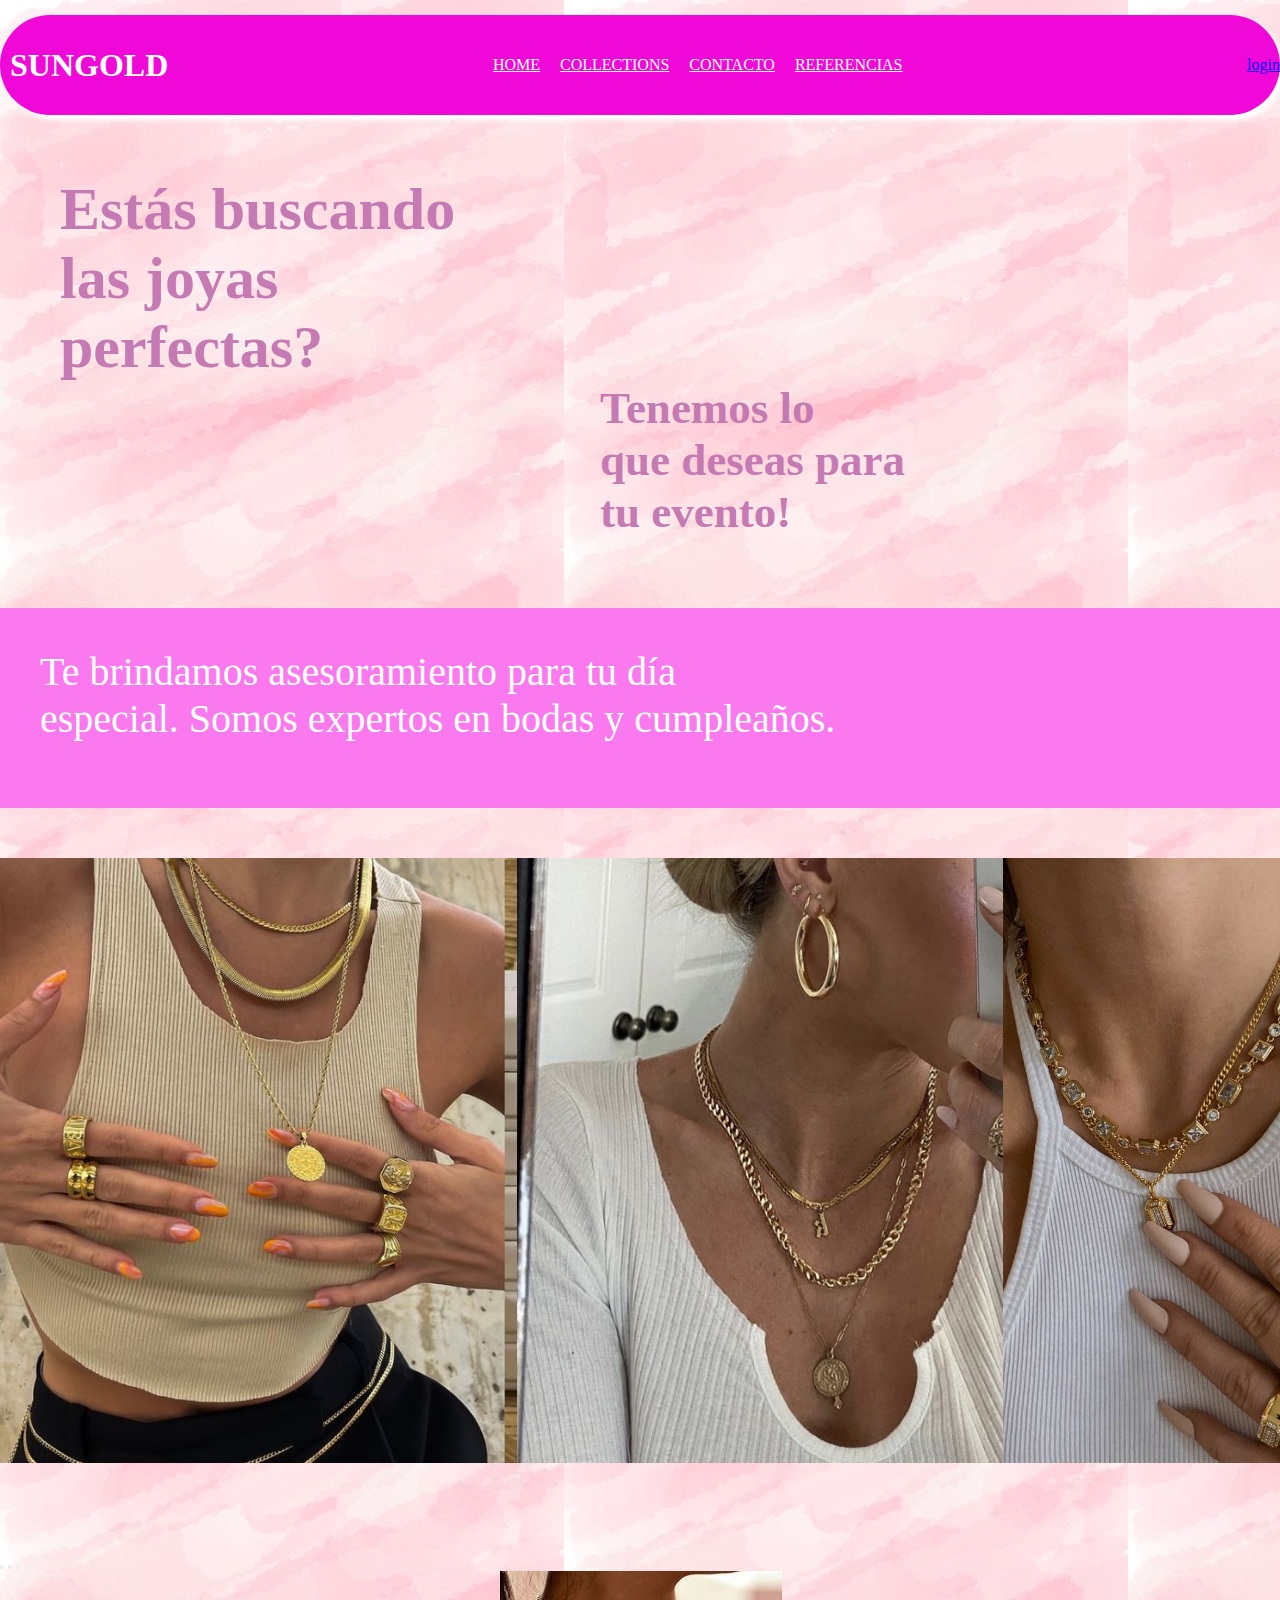
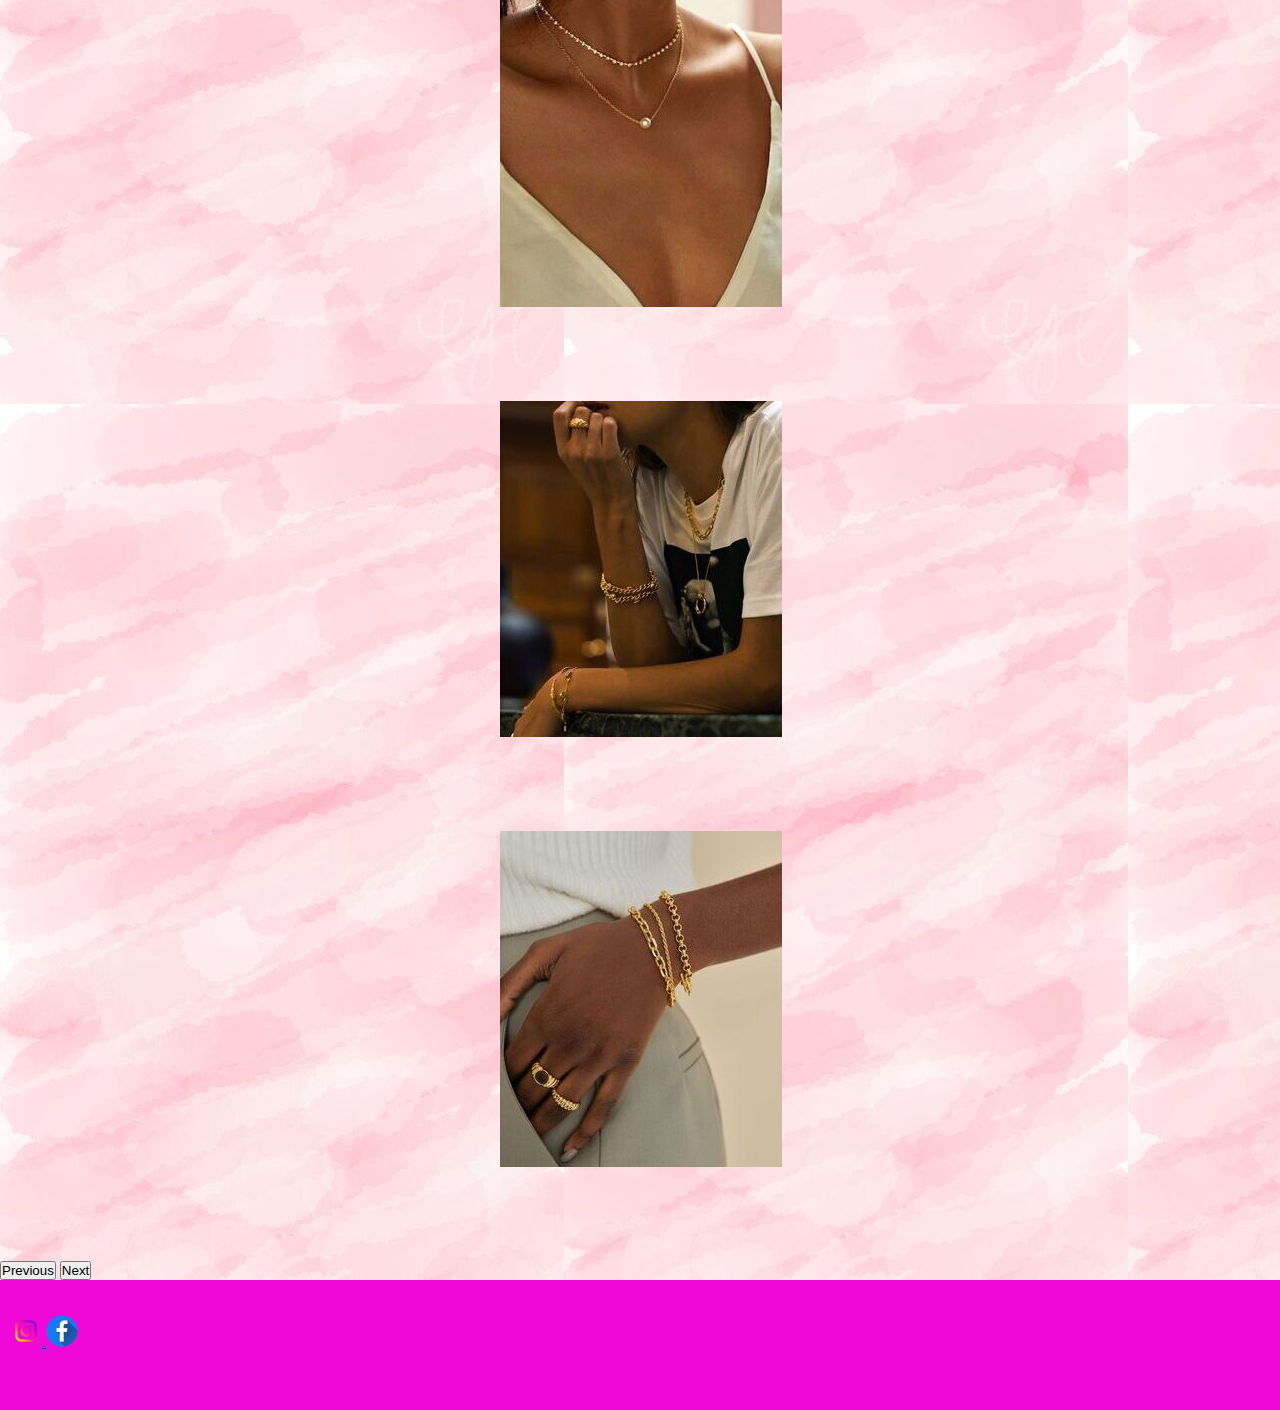
<file: index.html>
<!DOCTYPE html>
<html lang="en">
<head>
    <meta charset="UTF-8">
    <meta name="viewport" content="width=device-width, initial-scale=1.0">
    <title>mi-proyecto-1</title>
    <link href="https://cdn.jsdelivr.net/npm/bootstrap@5.3.2/dist/css/bootstrap.min.css" rel="stylesheet" integrity="sha384-T3c6CoIi6uLrA9TneNEoa7RxnatzjcDSCmG1MXxSR1GAsXEV/Dwwykc2MPK8M2HN" crossorigin="anonymous">

    <link rel="stylesheet" href="./css/style.css">
</head>
<body class="body">
    <header class="header">
            <h1>SUNGOLD</h1>
        <div>
            <nav class="navbar">
                <ul class="nav-list">
                    <li><a href="#">HOME</a></li>
                    <li><a href="./pages/collections.html">COLLECTIONS</a></li>
                    <li><a href="./pages/contacto.html">CONTACTO</a></li>
                    <li><a href="./pages/referencias.html">REFERENCIAS</a></li>
                </ul>
            </nav>
        </div>
        
        <div>
            <a href="./pages/login.html">login</a>
        </div>
    </header>
    <main>
        <section class="home-section1">
            <h1>Estás buscando<br>las joyas<br>perfectas?</h1>
            <h2>Tenemos lo <br>que deseas para <br>tu evento!</h2>
        </section>
        <section class="home-section2">
            <p>Te brindamos asesoramiento para tu día <br>especial. Somos expertos en bodas y cumpleaños.</p>
        </section>
        <section>
            <div class="home-img">
                <img src="./assets/img/photo-home1.jpg" alt="">
                <img src="./assets/img/photo-home2.jpg" alt="">
                <img src="./assets/img/photo-home3.jpg" alt="">
            </div>
        </section>
        <div id="carouselExampleCaptions" class="carousel slide">
            <div class="carousel-indicators">
              <button type="button" data-bs-target="#carouselExampleCaptions" data-bs-slide-to="0" class="active" aria-current="true" aria-label="Slide 1"></button>
              <button type="button" data-bs-target="#carouselExampleCaptions" data-bs-slide-to="1" aria-label="Slide 2"></button>
              <button type="button" data-bs-target="#carouselExampleCaptions" data-bs-slide-to="2" aria-label="Slide 3"></button>
            </div>
            <div class="carousel-inner">
              <div class="carousel-item active">
                <img src="./assets/img/photo1-home.jpg" class="d-block w-100" alt="...">
                <div class="carousel-caption d-none d-md-block"></div>
              </div>
              <div class="carousel-item">
                <img src="./assets/img/photo2-home.jpg" class="d-block w-100" alt="...">
                <div class="carousel-caption d-none d-md-block"></div>
              </div>
              <div class="carousel-item">
                <img src="./assets/img/photo3-home.jpg" class="d-block w-100" alt="...">
                <div class="carousel-caption d-none d-md-block"></div>
              </div>
            </div>
            <button class="carousel-control-prev" type="button" data-bs-target="#carouselExampleCaptions" data-bs-slide="prev">
              <span class="carousel-control-prev-icon" aria-hidden="true"></span>
              <span class="visually-hidden">Previous</span>
            </button>
            <button class="carousel-control-next" type="button" data-bs-target="#carouselExampleCaptions" data-bs-slide="next">
              <span class="carousel-control-next-icon" aria-hidden="true"></span>
              <span class="visually-hidden">Next</span>
            </button>
          </div>
    </main>
    <footer class="footer">
        <div class="logo-footer">
        <a href="https://www.instagram.com/" target="_blank"><img src="./assets/img/instagram.png" alt="instagram"/a>
            <a href="https://es-la.facebook.com/" target="_blank"><img src="./assets/img/facebook.png" alt="facebook"/a>
        </div>
    </footer>
    
    <script src="https://cdn.jsdelivr.net/npm/@popperjs/core@2.11.8/dist/umd/popper.min.js" integrity="sha384-I7E8VVD/ismYTF4hNIPjVp/Zjvgyol6VFvRkX/vR+Vc4jQkC+hVqc2pM8ODewa9r" crossorigin="anonymous"></script>
    <script src="https://cdn.jsdelivr.net/npm/bootstrap@5.3.2/dist/js/bootstrap.min.js" integrity="sha384-BBtl+eGJRgqQAUMxJ7pMwbEyER4l1g+O15P+16Ep7Q9Q+zqX6gSbd85u4mG4QzX+" crossorigin="anonymous"></script>
</body>
</html>
</file>
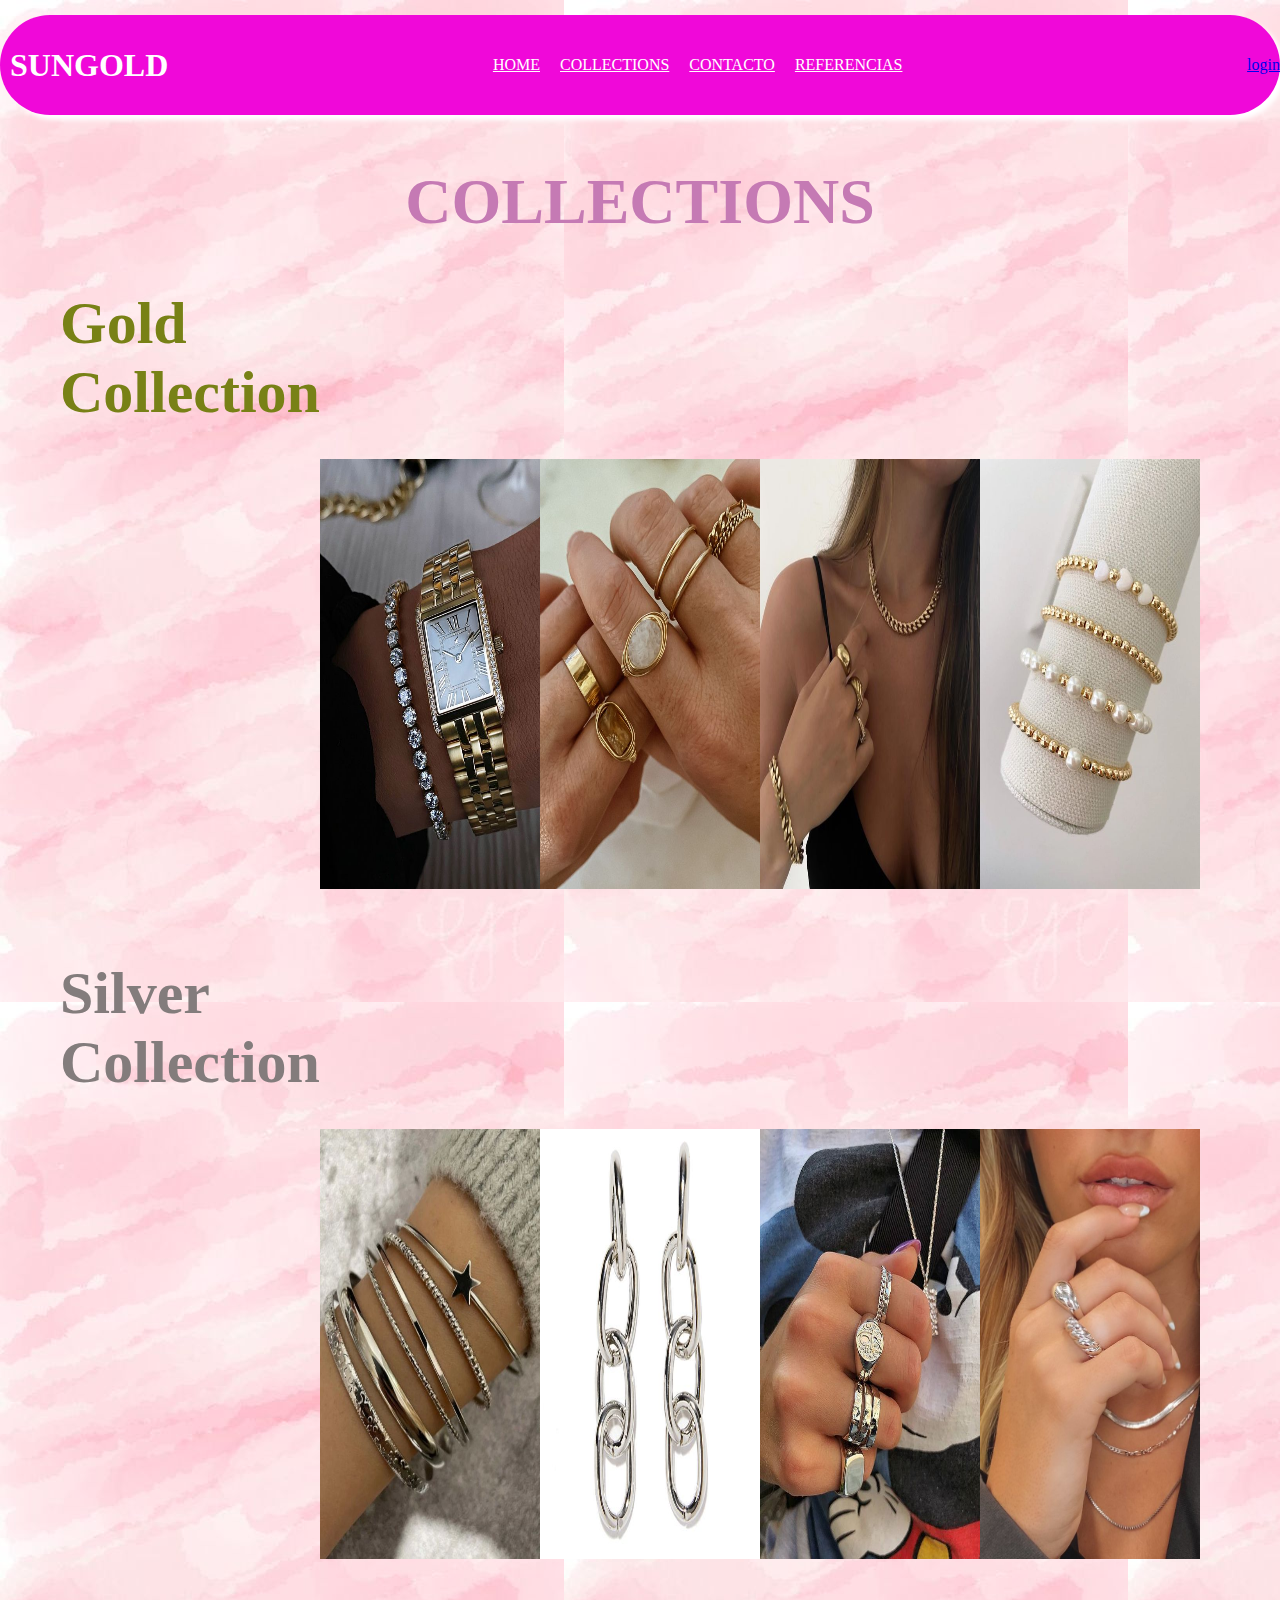
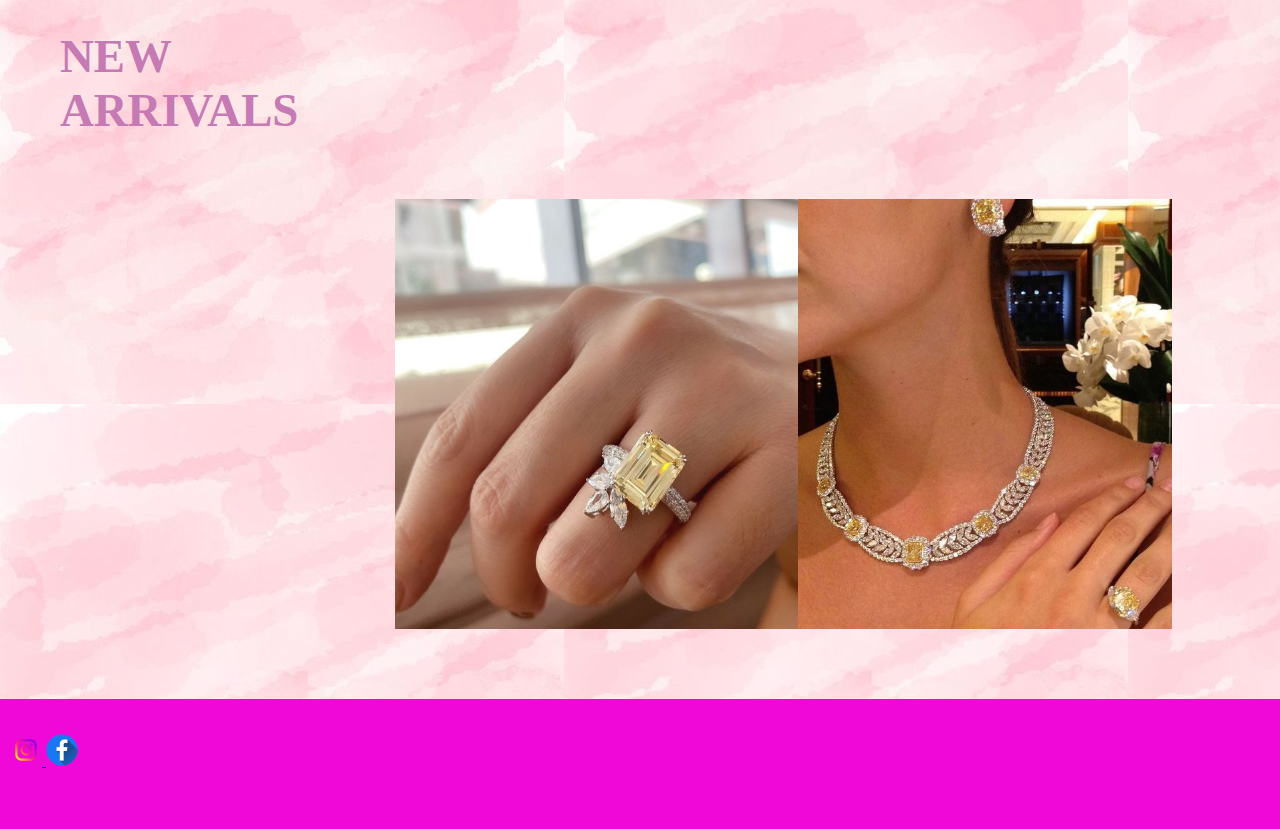
<file: pages/collections.html>
<!DOCTYPE html>
<html lang="en">
<head>
    <meta charset="UTF-8">
    <meta name="viewport" content="width=device-width, initial-scale=1.0">
    <title>Document</title>
    <link rel="stylesheet" href="../css/style.css">
</head>
<body class="body">
    <header class="header">
        <h1>SUNGOLD</h1>
    <div>
        <nav class="navbar">
            <ul class="nav-list">
                <li><a href="../index.html">HOME</a></li>
                <li><a href="#">COLLECTIONS</a></li>
                <li><a href="contacto.html">CONTACTO</a></li>
                <li><a href="referencias.html">REFERENCIAS</a></li>
            </ul>
        </nav>
    </div>
    
        <div>
            <a href="login.html">login</a>
        </div>
    </header>
    <main>
        <div class="collections">
            <h1>COLLECTIONS</h1>
        </div>
        <section class="gold-collection">
            <h2>Gold Collection</h2>
            <div class="grid-container1">
                <div class="grid-item"><img src="../assets/img/gold-collection-1.jpg" alt=""></div>
                <div class="grid-item"><img src="../assets/img/gold-collection-2.jpg" alt=""></div>
                <div class="grid-item"><img src="../assets/img/gold-collection-3.jpg" alt=""></div>
                <div class="grid-item"><img src="../assets/img/gold-collection-4.jpg" alt=""></div>
            </div>
        </section>
        <section class="silver-collection">
            <h2>Silver Collection</h2>
            <div class="grid-container2">
                <div class="grid-item2"><img src="../assets/img/silver-collection-1.jpg" alt=""></div>
                <div class="grid-item2"><img src="../assets/img/silver-collection-2.jpg" alt=""></div>
                <div class="grid-item2"><img src="../assets/img/silver-collection-3.jpg" alt=""></div>
                <div class="grid-item2"><img src="../assets/img/silver-collection-4.jpg" alt=""></div>
            </div>
        </section>
        <section class="new-arrivals">
            <h3>NEW ARRIVALS</h3>
            <div class="grid-container3">
                <div class="grid-item3"><img src="../assets/img/new-arrivals-1.jpg" alt=""></div>
                <div class="grid-item3"><img src="../assets/img/new-arrivals-2.jpg" alt=""></div>
            </div>
        </section>
    </main>
    <footer class="footer">
        <div class="logo-footer">
            <a href="https://www.instagram.com/" target="_blank"><img src="../assets/img/instagram.png" alt="instagram"/a>
                <a href="https://es-la.facebook.com/" target="_blank"><img src="../assets/img/facebook.png" alt="facebook"/a>
        </div>
    </footer>
</body>
</html>
</file>
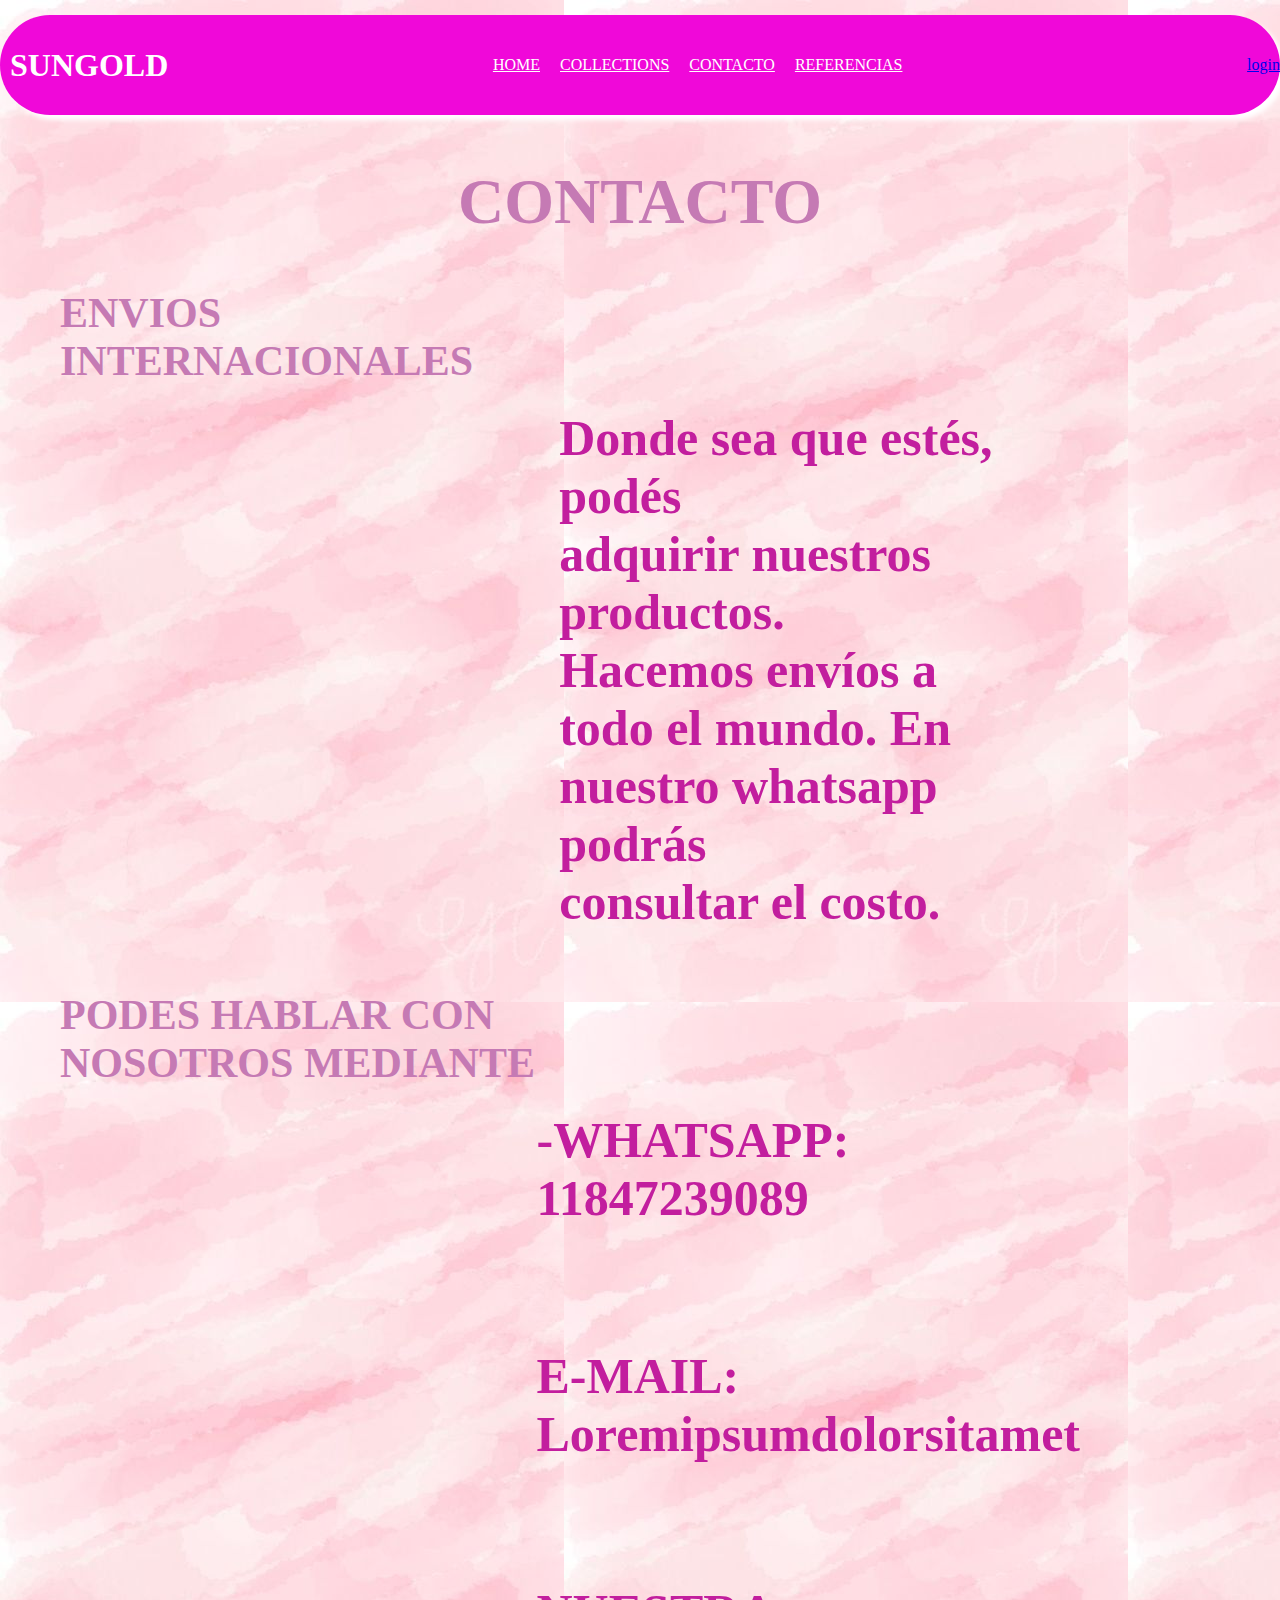
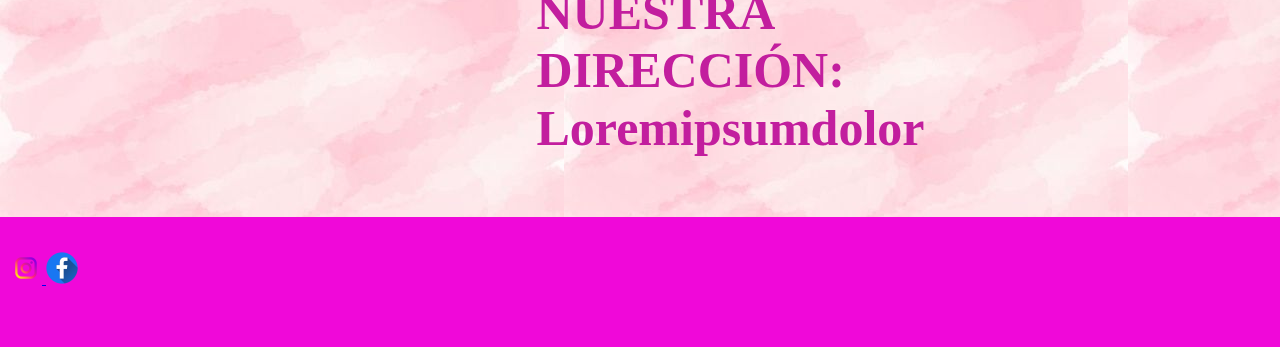
<file: pages/contacto.html>
<!DOCTYPE html>
<html lang="en">
<head>
    <meta charset="UTF-8">
    <meta name="viewport" content="width=device-width, initial-scale=1.0">
    <title>Document</title>
    <link rel="stylesheet" href="../css/style.css">
</head>
<body class="body">
    <header>
        <header class="header">
            <h1>SUNGOLD</h1>
        <div>
            <nav class="navbar">
                <ul class="nav-list">
                    <li><a href="../index.html">HOME</a></li>
                    <li><a href="collections.html">COLLECTIONS</a></li>
                    <li><a href="#">CONTACTO</a></li>
                    <li><a href="referencias.html">REFERENCIAS</a></li>
                </ul>
            </nav>
        </div>

        <div>
            <a href="login.html">login</a>
        </div>
    </header>
    <main>
        <div class="contacto">
            <h1>CONTACTO</h1>
        </div>
        <section class="envios-internacionales">
            <h2>ENVIOS INTERNACIONALES</h2>
            <div class="section1-p">
                <p>Donde sea que estés, podés <br>adquirir nuestros productos. <br>Hacemos envíos a <br>todo el mundo. En <br>nuestro whatsapp podrás <br>consultar el costo.</p>
            </div>
        </section>
        <section class="contacto-section2">
            <h2>PODES HABLAR CON NOSOTROS MEDIANTE</h2>
            <div class="section2-p">
                <p class="whatsapp">-WHATSAPP: 11847239089</p>
                <p class="mail">E-MAIL: Loremipsumdolorsitamet</p>
                <p class="direccion">NUESTRA DIRECCIÓN: Loremipsumdolor</p>
            </div>
        </section>
    </main>
    <footer class="footer">
       <div class="logo-footer">
        <a href="https://www.instagram.com/" target="_blank"><img src="../assets/img/instagram.png" alt="instagram"/a>
            <a href="https://es-la.facebook.com/" target="_blank"><img src="../assets/img/facebook.png" alt="facebook"/a>
       </div>
    </footer>
</body>
</html>
</file>
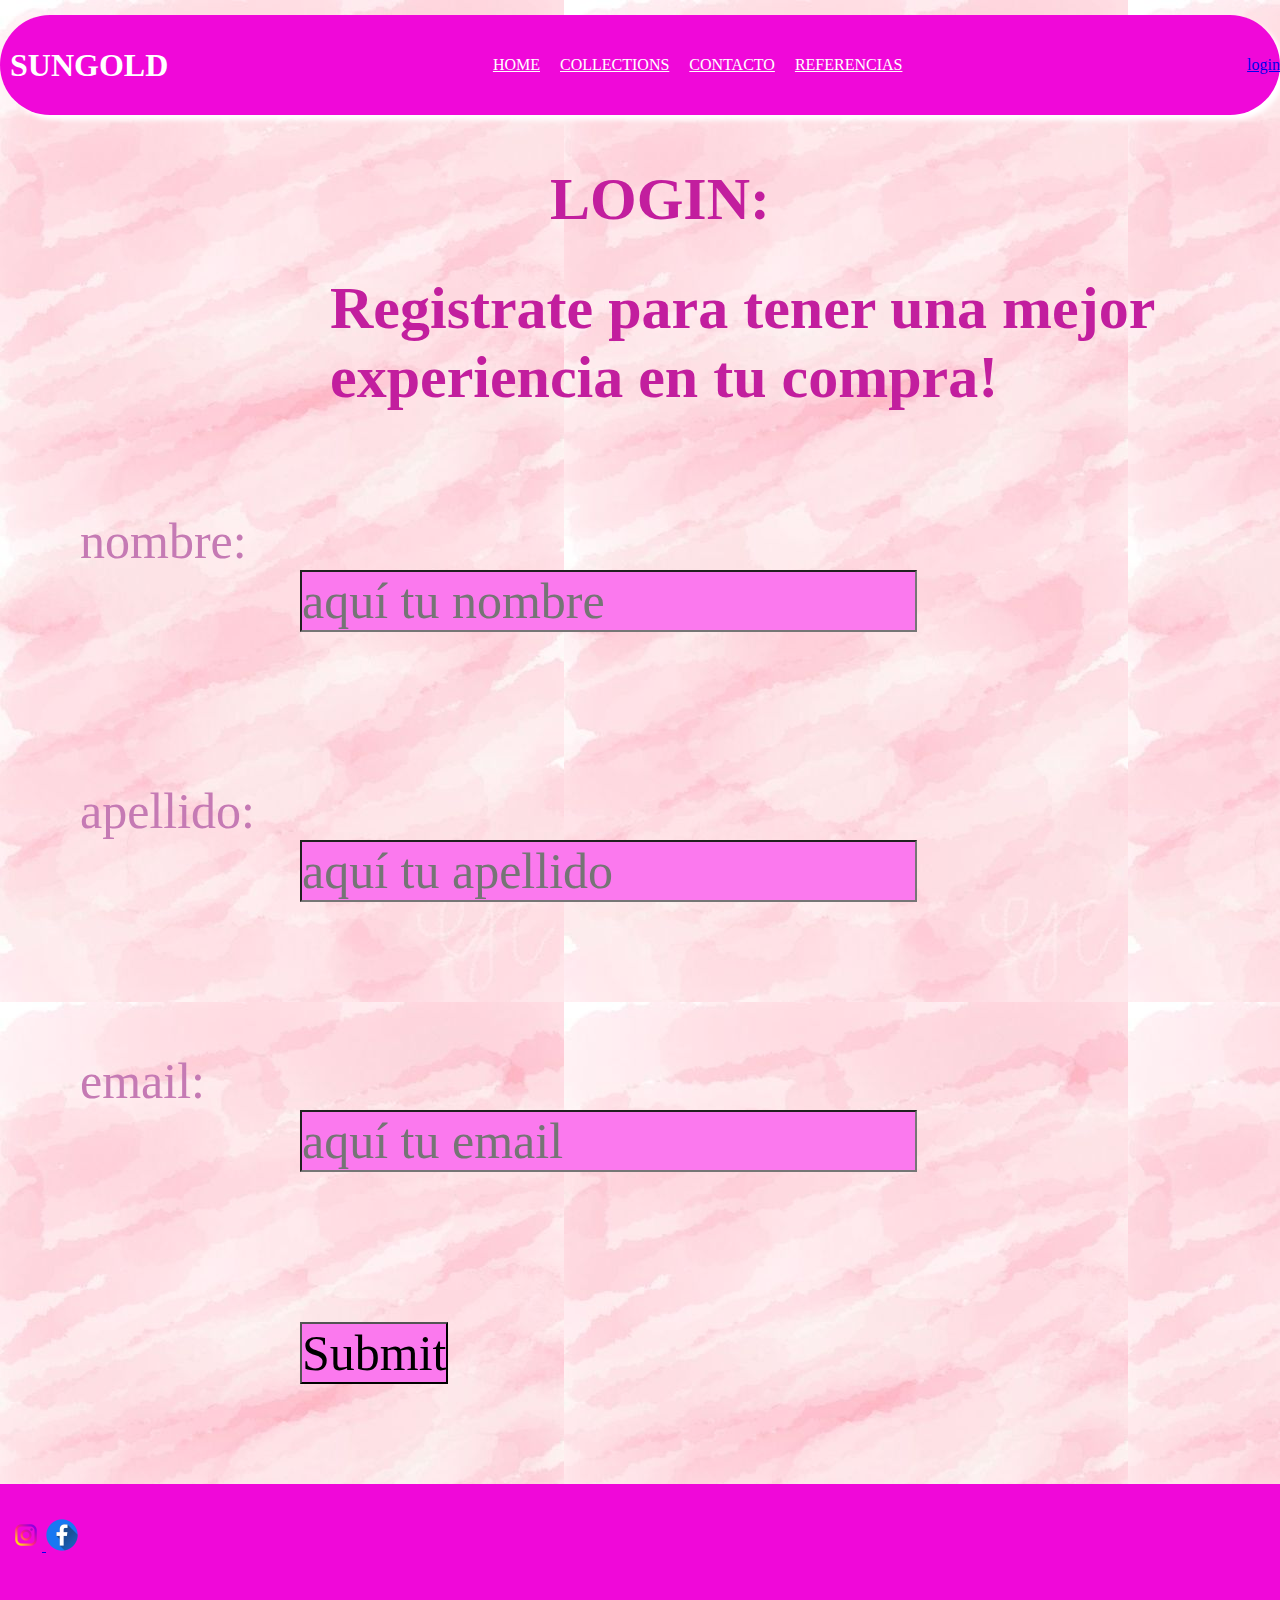
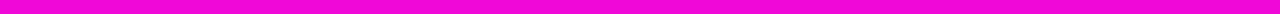
<file: pages/login.html>
<!DOCTYPE html>
<html lang="en">
<head>
    <meta charset="UTF-8">
    <meta name="viewport" content="width=device-width, initial-scale=1.0">
    <title>Document</title>
    <link rel="stylesheet" href="../css/style.css">
</head>
<body class="body">
    <header>
        <header class="header">
            <h1>SUNGOLD</h1>
        <div>
            <nav class="navbar">
                <ul class="nav-list">
                    <li><a href="../index.html">HOME</a></li>
                    <li><a href="collections.html">COLLECTIONS</a></li>
                    <li><a href="contacto.html">CONTACTO</a></li>
                    <li><a href="referencias.html">REFERENCIAS</a></li>
                </ul>
            </nav>
        </div>
        
        <div>
            <a href="#">login</a>
        </div>
    </header>
    <main class="login">
        <h1 class="login-h1">LOGIN:</h1>
        <h2 class="login-h2">Registrate para tener una mejor <br>experiencia en tu compra!</h2>
        <form action="">
            <fieldset id="login-container" class="login-form">
                <label class="nombre" for="nombre">nombre:</label>
                <input class="nombre-input" type="text" id="nombre" placeholder="aquí tu nombre" required>

                <label class="apellido" for="apellido">apellido:</label>
                <input class="apellido-input" type="text" id="apellido" placeholder="aquí tu apellido" required>

                <label class="email" for="email">email:</label>
                <input class="email-input" type="text" id="email" placeholder="aquí tu email" required>

                <input id="submitBtn" class="submit" type="submit">
            </fieldset>
        </form>
    </main>
    <footer class="footer">
        <div class="logo-footer">
            <a href="https://www.instagram.com/" target="_blank"><img src="../assets/img/instagram.png" alt="instagram"/a>
                <a href="https://es-la.facebook.com/" target="_blank"><img src="../assets/img/facebook.png" alt="facebook"/a>
        </div>
    </footer>
</body>
</html>
</file>
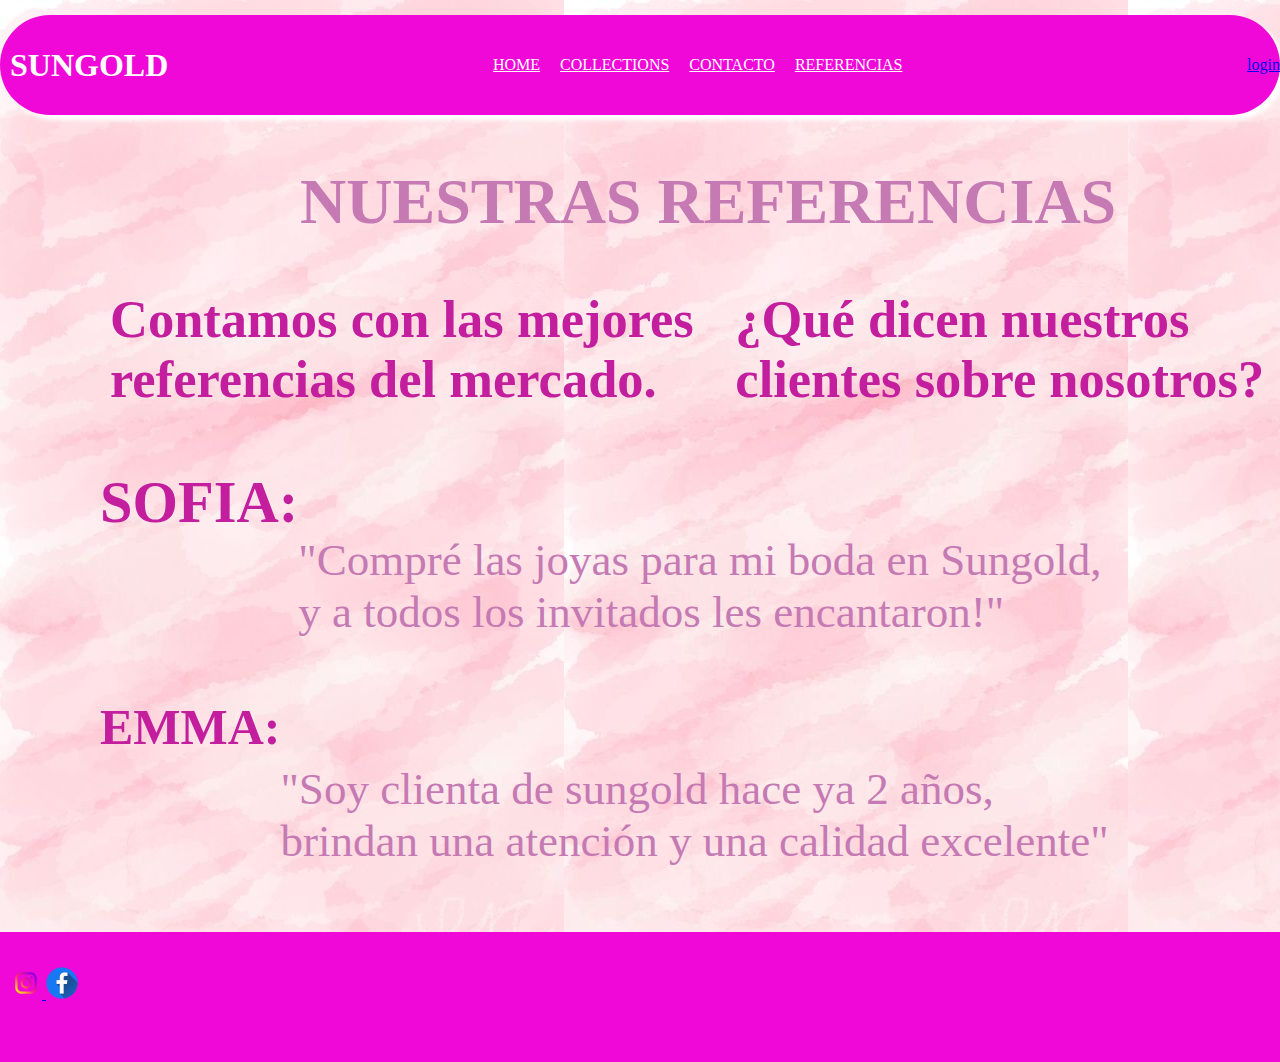
<file: pages/referencias.html>
<!DOCTYPE html>
<html lang="en">
<head>
    <meta charset="UTF-8">
    <meta name="viewport" content="width=device-width, initial-scale=1.0">
    <title>Document</title>
    <link rel="stylesheet" href="../css/style.css">
</head>
<body class="body">
    <header>
        <header class="header">
            <h1>SUNGOLD</h1>
        <div>
            <nav class="navbar">
                <ul class="nav-list">
                    <li><a href="../index.html">HOME</a></li>
                    <li><a href="collections.html">COLLECTIONS</a></li>
                    <li><a href="contacto.html">CONTACTO</a></li>
                    <li><a href="#">REFERENCIAS</a></li>
                </ul>
            </nav>
        </div>
        <div>
            <a href="login.html">login</a>
        </div>
    </header>
    <main>
        <div class="nuestras-referencias">
            <h1>NUESTRAS REFERENCIAS</h1>
        </div>
            <section class="section1-h2">
                <h2>Contamos con las mejores referencias del mercado.</h2>
                <h2>¿Qué dicen nuestros clientes sobre nosotros?</h2>
            </section>
        <section class="sofia">
            <h3>SOFIA:</h3>
            <div class="section2-referencias">
                <p>"Compré las joyas para mi boda en Sungold, <br>y a todos los invitados les encantaron!"</p>
            </div>
        </section>
        <section class="emma">
            <h4>EMMA:</h4>
            <div class="section3-referencias">
                <p>"Soy clienta de sungold hace ya 2 años, <br>brindan una atención y una calidad excelente"</p>
            </div>
        </section>
    </main>
    <footer class="footer">
        <div class="logo-footer">
            <a href="https://www.instagram.com/" target="_blank"><img src="../assets/img/instagram.png" alt="instagram"/a>
                <a href="https://es-la.facebook.com/" target="_blank"><img src="../assets/img/facebook.png" alt="facebook"/a>
        </div>
    </footer>
</body>
</html>
</file>
<file: css/style.css>
*{
    margin: 0;
    padding: 0;
    box-sizing: border-box;
}

.header {
    display: flex;
    height: 100px;
    justify-content: space-between;
    align-items: center;
    margin-top: 15px;
    box-shadow: 5px 5px 5px; color: gray;
    border-radius: 380px;
    background-color: #f008d9;
    color: white;
    padding-left: 10px;
}

.navbar ul {
    list-style: none;
    display: flex;
    align-items: center;
    font-family: Playfair Display SC; 
}

.navbar li {
    margin-right: 20px;
    font-family: Playfair Display SC;
}

.nav-list li a{
    color: white;
}

.body{
    background: local url(../assets/img/background-image.jpg);
}

.footer{
    display: flex;
    width: 100%;
    height: 130px;
    background-color: #f008d9;
}

.logo-footer{
    align-items: center;
    padding-left: 10px;
    padding-top: 35px;
}

.home-section1{
    font-family: Playfair Display SC;
    font-size: 30px;
    color: #c57ab4;
}
.home-section1 h1{
    margin-top: 60px;
    margin-left: 60px;
}
.home-section1 h2{
    margin-left: 600px;
    margin-bottom: 70px;
}
.home-section2{
    padding-top: 40px;
    margin-bottom: 50px;
    padding-left: 40px;
    font-family: Playfair Display SC;
    font-size: 40px;
    height: 200px;
    color: white;
    background-color: #fb79ee;
}

.home-img{
    display: flex;
    flex-direction: row;
    width: 100%;
    height: 695px;
    padding-bottom: 90px;
}

.collections{
    display: flex;
    justify-content: center;
    margin-top: 50px;
    margin-bottom: 50px;
    font-family: Playfair Display SC;
    font-size: 32px;
    color: #c57ab4;
}

.gold-collection{
    display: flex;
    font-family: Playfair Display SC;
    margin-left: 60px;
    margin-bottom: 60px;
    font-size: 40px;
    color: #788116;
}

.grid-container1{
    display: grid;
    grid-template-columns: repeat(4, 1fr);
    margin-top: 120px;
    padding-top: 50px;
    margin-right: 80px;
}
.grid-item img{
    max-width: 100%;
    height: 430px;
}
.silver-collection{
    display: flex;
    font-family: Playfair Display SC;
    margin-left: 60px;
    margin-bottom: 60px;
    font-size: 40px;
    color: #837c7c;
}

.grid-container2{
    display: grid;
    grid-template-columns: repeat(4, 1fr);
    margin-top: 120px;
    padding-top: 50px;
    margin-right: 80px;
}
.grid-item2 img {
    max-width: 100%;
    height: 430px;
}

.new-arrivals {
    display: flex;
    font-family: Playfair Display SC;
    margin-left: 60px;
    margin-bottom: 60px;
    font-size: 40px;
    color: #c57ab4;
}
.grid-container3{
    display: grid;
    grid-template-columns: repeat(2, 1fr);
    margin-top: 120px;
    padding-top: 50px;
    margin-right: 80px;
}
.grid-item3 img{
    max-width: 100%;
    height: 430px;
}

.contacto{
    display: flex;
    font-family: Piazzolla;
    font-weight: 100;
    font-size: 32px;
    justify-content: center;
    margin-top: 50px;
    margin-bottom: 50px;
    color: #c57ab4;
}

.envios-internacionales{
    display: flex;
    font-family: Playfair Display SC;
    margin-left: 60px;
    font-size: 28px;
    color: #c57ab4;
}

.section1-p{
    display: flex;
    font-family: Playfair Display SC;
    font-weight: bold;
    font-size: 50px;
    margin-top: 120px;
    margin-right: 200px;
    color: #c21e9e;
}

.contacto-section2{
    display: flex;
    font-family: Playfair Display SC;
    margin-top: 60px;
    margin-left: 60px;
    font-size: 28px;
    color: #c57ab4;
}
.whatsapp{
    display: flex;
    font-family: Playfair Display SC;
    font-weight: bold;
    font-size: 50px;
    margin-top: 120px;
    margin-right: 200px;
    color: #c21e9e;
}
.mail{
    display: flex;
    font-family: Playfair Display SC;
    font-weight: bold;
    font-size: 50px;
    margin-top: 120px;
    margin-right: 200px;
    color: #c21e9e;
}
.direccion{
    display: flex;
    font-family: Playfair Display SC;
    font-weight: bold;
    font-size: 50px;
    margin-top: 120px;
    margin-right: 200px;
    margin-bottom: 60px;
    color: #c21e9e;
}
.nuestras-referencias{
    display: flex;
    font-family: Playfair Display SC;
    font-size: 32px;
    margin-top: 50px;
    margin-left: 300px;
    color: #c57ab4;
}

.section1-h2{
    display: flex;
    font-family: Playfair Display SC;
    font-size: 35px;
    margin-left: 110px;
    margin-top: 50px;
    color: #c21e9e;
}

.sofia{
    display: flex;
    font-family: Playfair Display SC;
    font-size: 50px;
    margin-left: 100px;
    margin-top: 60px;
    color: #c21e9e;
}

.section2-referencias{
    display: flex;
    font-family: Playfair Display SC;
    font-size: 45px;
    margin-top: 65px;
    color: #c57ab4;
}

.emma{
    display: flex;
    font-family: Playfair Display SC;
    font-size: 50px;
    margin-left: 100px;
    margin-top: 60px;
    color: #c21e9e;
}

.section3-referencias{
    display: flex;
    font-family: Playfair Display SC;
    font-size: 45px;
    margin-top: 65px;
    margin-bottom: 65px;
    color: #c57ab4;
}

.login-h1{
    display: flex;
    font-family: Playfair Display SC;
    font-size: 60px;
    margin-top: 50px;
    margin-left: 550px;
    color: #c21e9e;
}
.login-h2{
    display: flex;
    font-family: Playfair Display SC;
    font-size: 60px;
    margin-top: 40px;
    margin-left: 330px;
    color: #c21e9e;
}

.nombre{
    display: flex;
    font-family: Playfair Display SC;
    font-size: 50px;
    margin-top: 100px;
    margin-left: 80px;
    color: #c57ab4;
}
.apellido{
    display: flex;
    font-family: Playfair Display SC;
    font-size: 50px;
    margin-left: 80px;
    margin-top: 60px;
    color: #c57ab4;
}
.email{
    display: flex;
    font-family: Playfair Display SC;
    font-size: 50px;
    margin-left: 80px;
    margin-top: 60px;
    color: #c57ab4;
}
.nombre-input{
    display: flex;
    font-family: Playfair Display SC;
    font-size: 50px;
    margin-left: 300px;
    margin-bottom: 150px;
    background-color: #fb79ee;
}
.apellido-input{
    display: flex;
    font-family: Playfair Display SC;
    font-size: 50px;
    margin-left: 300px;
    margin-bottom: 150px;
    background-color: #fb79ee;
}
.email-input{
    display: flex;
    font-family: Playfair Display SC;
    font-size: 50px;
    margin-left: 300px;
    margin-bottom: 150px;
    background-color: #fb79ee;
}
#submitBtn{
    font-family: Playfair Display SC;
    font-size: 50px;
    margin-left: 300px;
    margin-bottom: 100px;
    background-color: #fb79ee;
}
#login-container{
    border: 0;
    margin: 0;
}
.carousel-inner img{
    max-height: 600px;
    max-width: 400px;
    object-fit: cover;
    margin-bottom: 90px;
    margin-left: 500px;
}



@media(max-width: 1024px){
    .whatsapp{
        margin-top: 300px;
    }
    .contacto-section2{
        margin-left: 300px;
        justify-content: center;
    }
}

@media(max-width: 768px){
    .header{
        border-radius: 0;
        width: 100%;
        height: 100px;
        margin-right: 0;
        padding-top: 0;
        margin-top: 0;
        box-shadow: none;
        flex-direction: column;
        align-items: center;
        justify-content: center;
        background-color: #f008d9;
    }
    .whatsapp{
        margin-right: 50px;
    }
    .contacto-section2{
        padding-left: 300px;
    }
}
@media(max-width: 425px){
    .navbar ul{
        padding-top: 20px;
        flex-direction: column;
        align-items: center;
        justify-content: center;
    }
}
</file>
